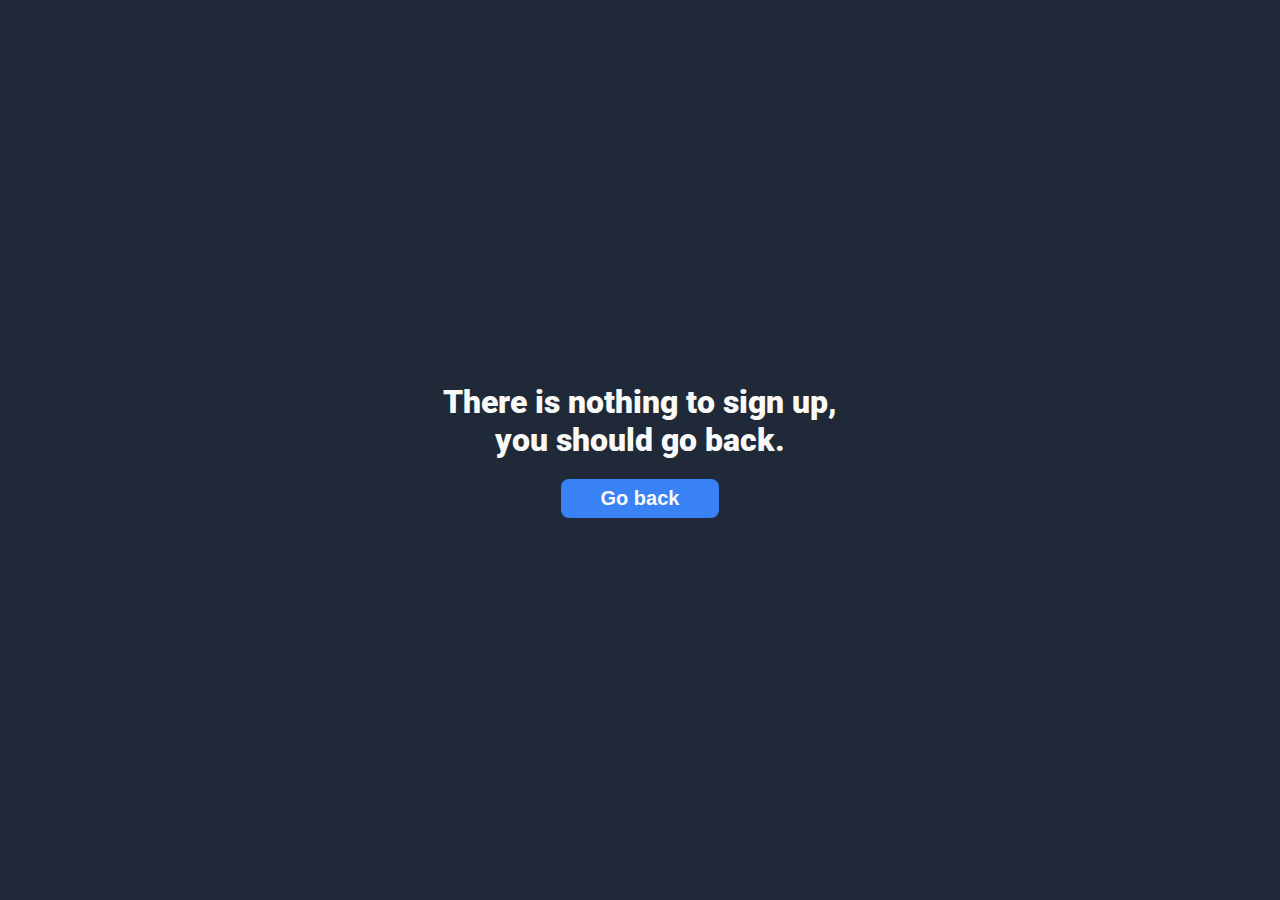
<file: pages/sign-up.html>
<!DOCTYPE html>

<html lang="en">
  <head>
    <meta charset="UTF-8" />
    <title>sign-up page</title>

    <link rel="preconnect" href="https://fonts.googleapis.com" />
    <link rel="preconnect" href="https://fonts.gstatic.com" crossorigin />
    <link
      href="https://fonts.googleapis.com/css2?family=Roboto:ital,wght@0,100..900;1,100..900&display=swap"
      rel="stylesheet"
    />

    <link rel="stylesheet" href="../styles.css" />
  </head>

  <body>
    <div class="sign-up-page">
      <div class="first-section">
        <div class="main-container">
          <div class="title">
            There is nothing to sign up, you should go back.
          </div>
          <a href="../index.html"><button>Go back</button></a>
        </div>
      </div>
    </div>
  </body>
</html>
</file>
<file: styles.css>
html {
  box-sizing: border-box;
}
*,
*:before,
*:after {
  box-sizing: inherit;
}

/**/

body,
.header,
.header .links,
.first-section {
  display: flex;
}

body {
  font-family: "Roboto", sans-serif;
  width: 100%;
  height: 100vh;
  margin: 0px;
  flex-direction: column;
}

body .first-section {
  color: #e5e7eb;
}

a,
a:after {
  text-decoration: none;
}

a,
a:visited,
a:hover,
a:active {
  color: inherit;
}

button:hover {
  cursor: pointer;
  filter: brightness(85%);
}

.links a:hover {
  filter: brightness(100%);
}

.links a {
  filter: brightness(75%);
}

.information-container a {
  width: fit-content;
}

.first-section {
  background-color: #1f2937;
  flex-direction: column;
  height: 450px;
  flex-shrink: 0;
  justify-content: center;
}

.first-section .header {
  align-items: center;
  justify-content: space-around;
  padding-top: 28px;
  padding-bottom: 24px;
  border-bottom: #626c79 solid 2px;
  flex: 0 1;
  width: 100%;
  margin-left: auto;
  margin-right: auto;
  max-height: 52px;
  background-color: #1f2937;
  position: fixed;
  top: 0;
}
.header .logo {
  font-size: 24px;
  font-weight: 800;
}

.logo img {
  max-height: 34px;
}

.header .links {
  gap: 32px;
}

.header .links a {
  font-size: 18px;
  color: #f9faf8;
}

.first-section .image-text {
  margin: auto;
  display: flex;
  width: 1020px;
  gap: 60px;
}

.first-section .image-text .title {
  font-size: 48px;
  color: #f9faf8;
  margin: 0px;
  flex: 0;
  font-weight: 900;
}

.first-section .image-text .information-container {
  display: flex;
  flex-direction: column;
  flex: 1;
  height: fit-content;
  flex-shrink: 1;
  min-width: 0;
}

.first-section .image-text .image {
  flex-basis: 510px;
  display: flex;
  align-items: center;
  justify-content: center;
}

.second-section .image-text .image img {
  width: 160px;
  height: 160px;
  border: 4px solid #3882f6;
  border-radius: 12px;
}

.first-section .image-text .text {
  font-size: 18px;
  color: #e5e7eb;
  flex: 1;
  margin-top: 8px;
  margin-bottom: 18px;
}

.first-section .image-text button {
  flex: 0;
  width: fit-content;
  padding: 8px 40px;
  background-color: #3882f6;
  color: #f9faf8;
  border: 0px;
  font-size: 20px;
  font-weight: 900;
  border-radius: 8px;
}

.first-section .image-text img {
  border: solid 4px #f9faf8;
  border-radius: 20px;
}

.second-section {
  display: flex;
  flex-shrink: 0;
  height: 510px;
  flex-direction: column;
  align-items: center;
}

.second-section .title {
  font-size: 36px;
  font-weight: 900;
  color: #1f2937;
  text-align: center;
  padding-bottom: 60px;
  padding-top: 40px;
}

.second-section .information-container {
  display: flex;
  flex-wrap: wrap;
  gap: 60px;
}

.second-section .image-text {
  display: flex;
  flex-direction: column;
  align-items: center;
  width: 168px;
  gap: 8px;
}

.second-section .image-text .image {
  width: 168px;
  height: 168px;
  border-radius: 10%;
}

.second-section .image-text .text {
  text-align: center;
  font-size: 18px;
  color: #626c79;
}

.third-section {
  display: flex;
  flex-shrink: 0;
  background-color: #e5e7eb;
  height: 480px;
  flex-direction: column;
  align-items: center;
}

.third-section .quote-author {
  display: flex;
  flex-direction: column;
  width: 1080px;
  margin: auto;
}

.third-section .quote-author .text {
  font-size: 36px;
  color: #1f2937;
  font-style: italic;
  font-weight: 300;
}

.third-section .author {
  text-align: end;
  font-weight: bold;
  font-size: 24px;
}

.fourth-section {
  display: flex;
  flex-shrink: 0;
  height: 480px;
  flex-direction: column;
  align-items: center;
}

.fourth-section .call-to-action {
  display: flex;
  /*width: 1080px;*/
  margin: auto;
  background-color: #3882f6;
  gap: 180px;
  padding: 40px 120px;
  border-radius: 12px;
}

.fourth-section .call-to-action .title {
  font-weight: bold;
  font-size: 24px;
  color: #f9faf8;
}

.fourth-section .call-to-action .text {
  font-size: 18px;
  color: #e5e7eb;
}

.fourth-section .call-to-action button {
  background-color: #3882f6;
  border: 2px solid #f9faf8;
  color: #f9faf8;
  font-weight: bold;
  font-size: 24px;
  border-radius: 12px;
  height: 52px;
  width: 200px;
}

.footer {
  background-color: #1f2937;
  color: #e5e7eb;
  text-align: center;
  font-size: 18px;
  width: 100%;
  padding: 20px;
}

/* SIGN-UP PAGE */

.sign-up-page .first-section {
  height: 100vh;
}

.first-section .main-container {
  display: flex;
  flex-direction: column;
  margin: auto;
  width: 400px;
  align-items: center;
}

.sign-up-page .title {
  font-size: 32px;
  color: #f9faf8;
  margin: 0px;
  flex: 0;
  font-weight: 900;
  text-align: center;
}

.sign-up-page button {
  flex: 0;
  width: fit-content;
  padding: 8px 40px;
  background-color: #3882f6;
  color: #f9faf8;
  border: 0px;
  font-size: 20px;
  font-weight: 900;
  border-radius: 8px;
  margin-top: 20px;
}
</file>
